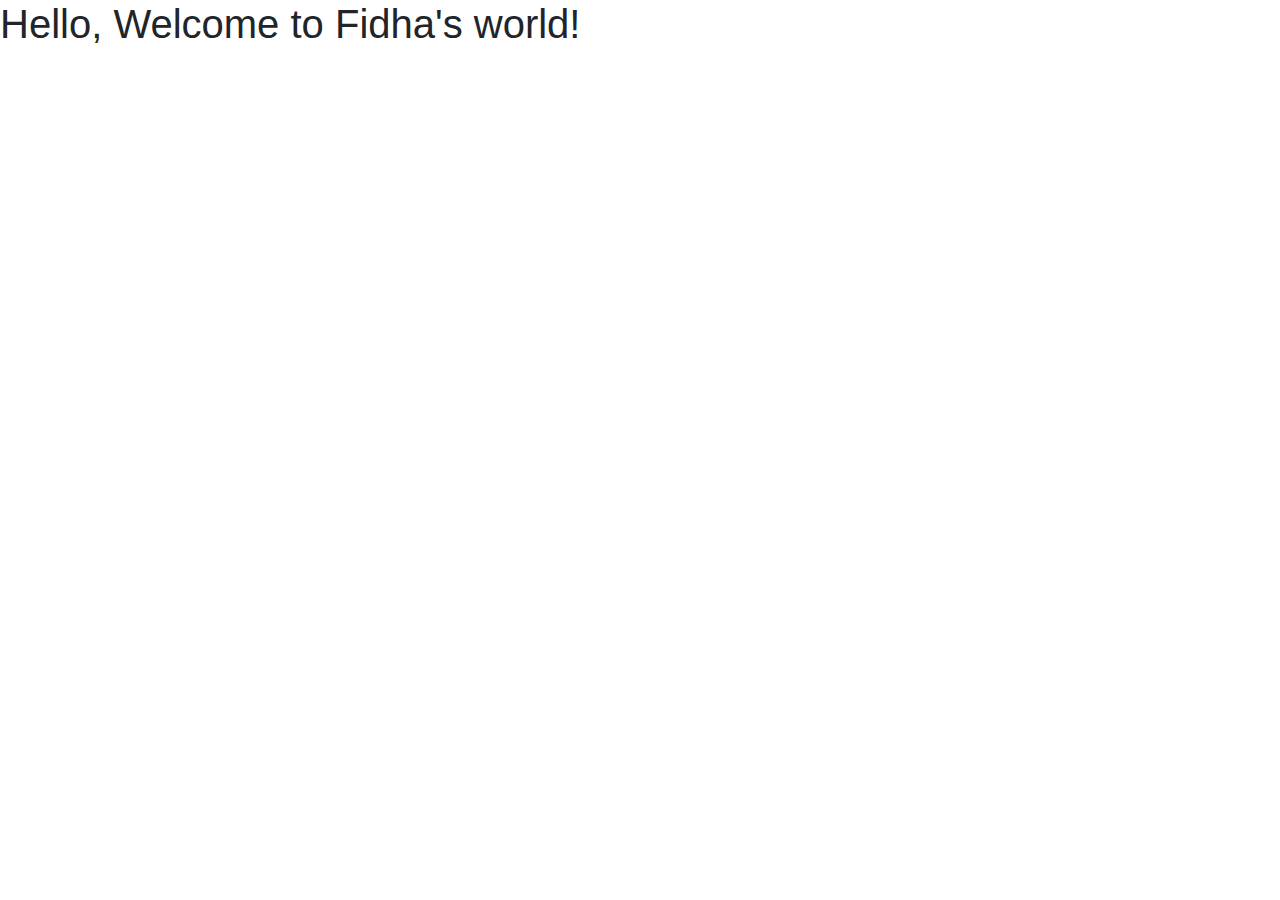
<file: css/index.html>
<!doctype html>
<html lang="en">
  <head>
    <!-- Required meta tags -->
    <meta charset="utf-8">
    <meta name="viewport" content="width=device-width, initial-scale=1, shrink-to-fit=no">

    <!-- Bootstrap CSS -->
    <link rel="stylesheet" href="https://stackpath.bootstrapcdn.com/bootstrap/4.4.1/css/bootstrap.min.css" integrity="sha384-Vkoo8x4CGsO3+Hhxv8T/Q5PaXtkKtu6ug5TOeNV6gBiFeWPGFN9MuhOf23Q9Ifjh" crossorigin="anonymous">

    <title>Hello, world!</title>
  </head>
  <body>
    <h1>Hello, Welcome to Fidha's world!</h1>

    <!-- Optional JavaScript -->
    <!-- jQuery first, then Popper.js, then Bootstrap JS -->
    <script src="https://code.jquery.com/jquery-3.4.1.slim.min.js" integrity="sha384-J6qa4849blE2+poT4WnyKhv5vZF5SrPo0iEjwBvKU7imGFAV0wwj1yYfoRSJoZ+n" crossorigin="anonymous"></script>
    <script src="https://cdn.jsdelivr.net/npm/popper.js@1.16.0/dist/umd/popper.min.js" integrity="sha384-Q6E9RHvbIyZFJoft+2mJbHaEWldlvI9IOYy5n3zV9zzTtmI3UksdQRVvoxMfooAo" crossorigin="anonymous"></script>
    <script src="https://stackpath.bootstrapcdn.com/bootstrap/4.4.1/js/bootstrap.min.js" integrity="sha384-wfSDF2E50Y2D1uUdj0O3uMBJnjuUD4Ih7YwaYd1iqfktj0Uod8GCExl3Og8ifwB6" crossorigin="anonymous"></script>
  </body>
</html>
</file>
